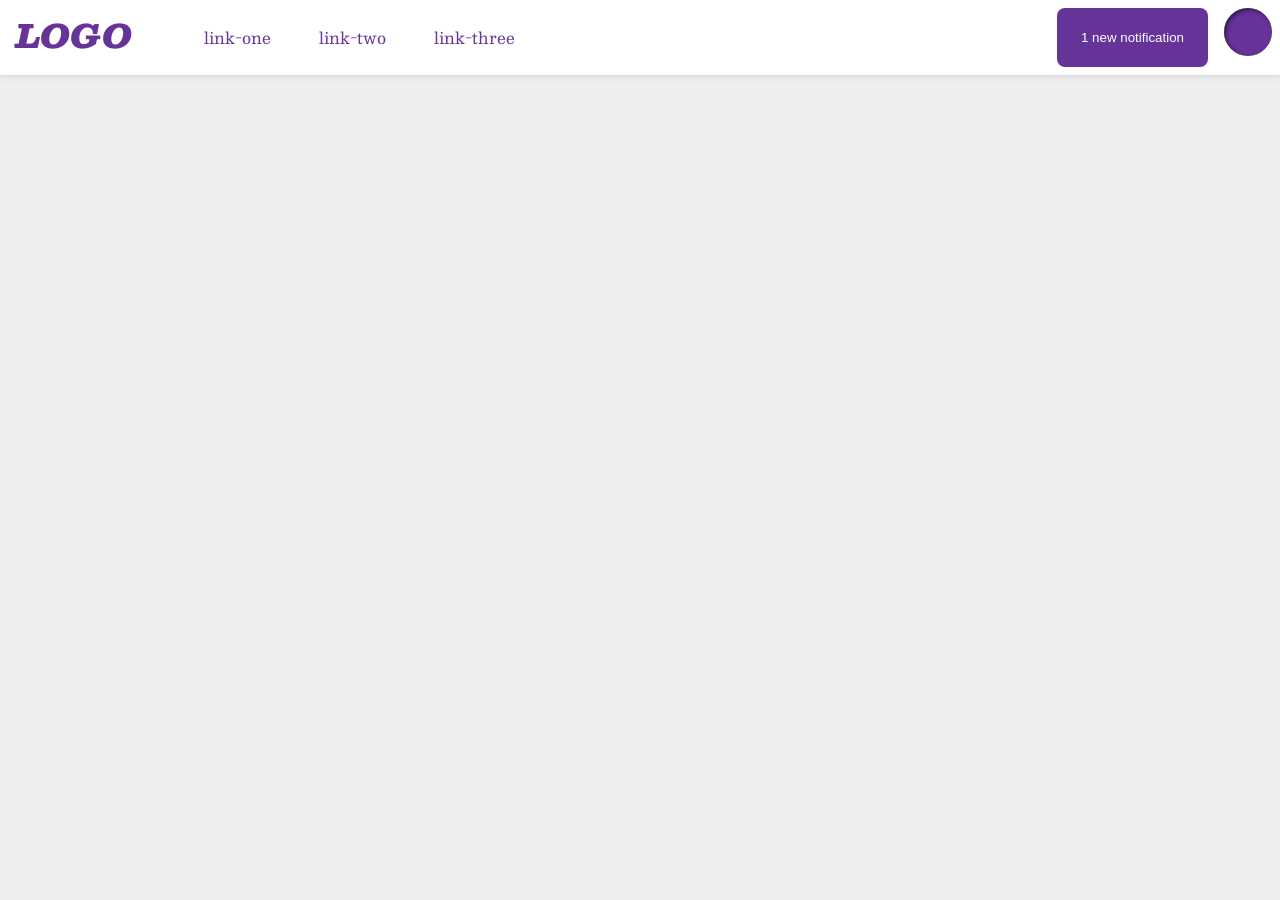
<file: foundations/flex/03-flex-header-2/index.html>
<!DOCTYPE html>
<html lang="en">
  <head>
    <meta charset="UTF-8">
    <meta http-equiv="X-UA-Compatible" content="IE=edge">
    <meta name="viewport" content="width=device-width, initial-scale=1.0">
    <title>Flex Header 2</title>
    <link rel="stylesheet" href="style.css">
  </head>
  <body>
    <div class="header">
      <div class="left">
        <div class="logo">
          LOGO
        </div>
        <ul class="links">
          <li><a href="https://google.com">link-one</a></li>
          <li><a href="https://google.com">link-two</a></li>
          <li><a href="https://google.com">link-three</a></li>
        </ul>
      </div>
      <div class="right">
        <button class="notifications">
          1 new notification
        </button>
        <div class="profile-image"></div>
      </div>
    </div>
  </body>
</html>
</file>
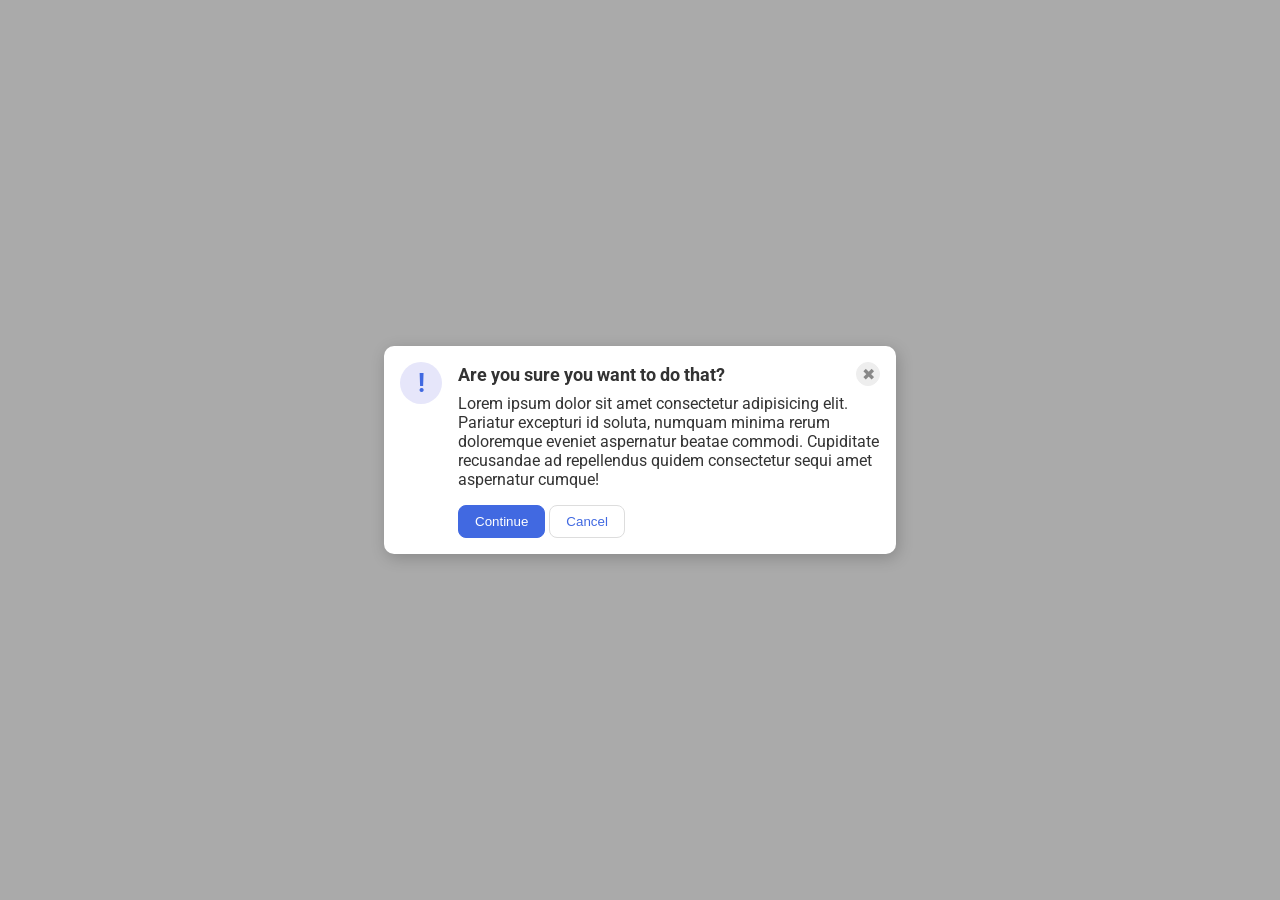
<file: foundations/flex/05-flex-modal/index.html>
<!DOCTYPE html>
<html lang="en">
  <head>
    <meta charset="UTF-8">
    <meta http-equiv="X-UA-Compatible" content="IE=edge">
    <meta name="viewport" content="width=device-width, initial-scale=1.0">
    <link rel="stylesheet" href="style.css">
    <title>Modal</title>
  </head>
  <body>
    <div class="modal">
      <div class="icon">!</div>
      <div class="main-container">
        <div class="header"><b>Are you sure you want to do that?</b>
        <button class="close-button">✖</button>
        </div>
        <div class="text">Lorem ipsum dolor sit amet consectetur adipisicing elit. Pariatur excepturi id soluta, numquam minima rerum doloremque eveniet aspernatur beatae commodi. Cupiditate recusandae ad repellendus quidem consectetur sequi amet aspernatur cumque!</div>
        <button class="continue">Continue</button>
        <button class="cancel">Cancel</button>
      </div>
    </div>
  </body>
</html>
</file>
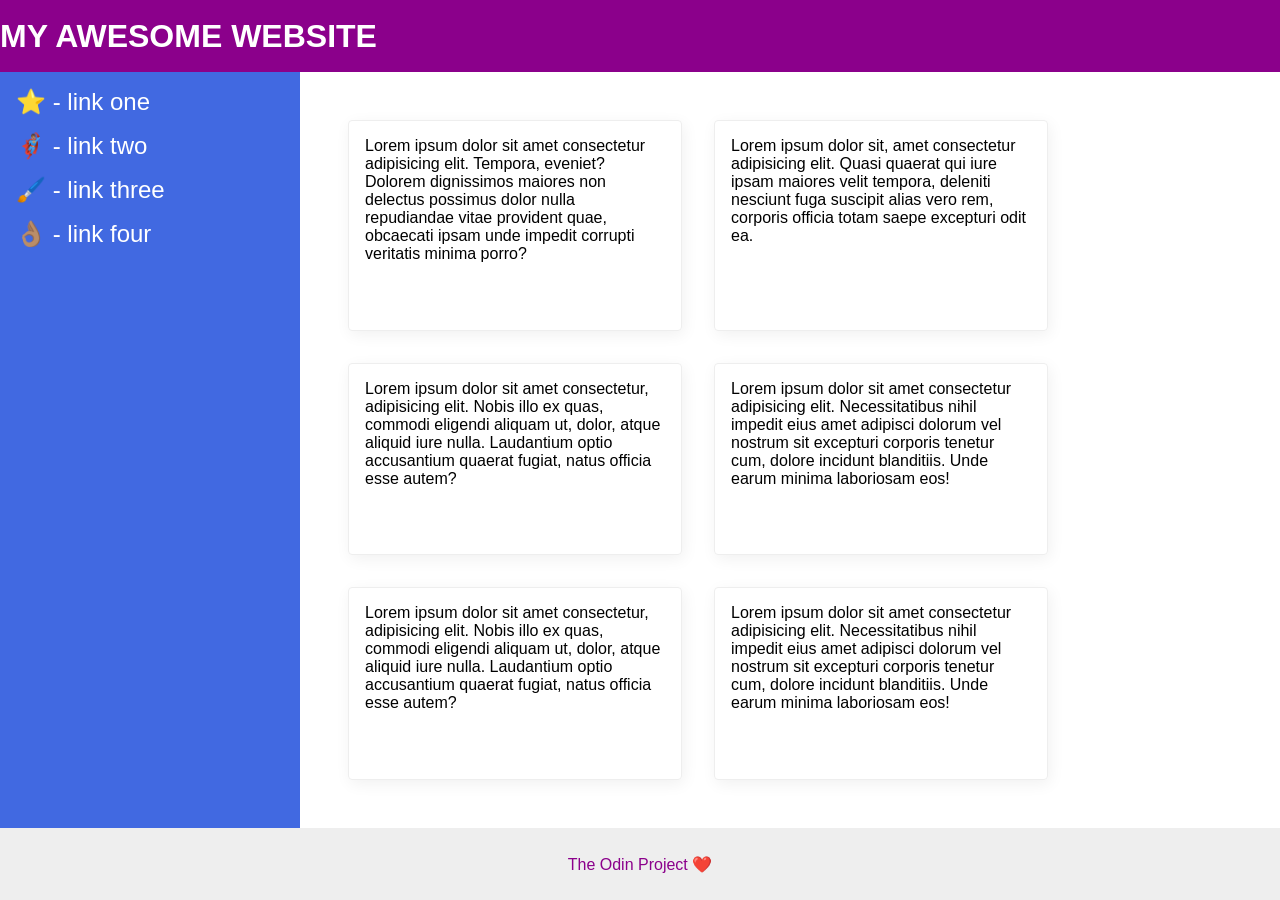
<file: foundations/flex/07-flex-layout-2/index.html>
<!DOCTYPE html>
<html lang="en">
  <head>
    <meta charset="UTF-8">
    <meta http-equiv="X-UA-Compatible" content="IE=edge">
    <meta name="viewport" content="width=device-width, initial-scale=1.0">
    <title>The Holy Grail</title>
    <link rel="stylesheet" href="style.css">
  </head>
  <body>
    <div class="header">
      MY AWESOME WEBSITE
    </div>
    <div class="body">
      <div class="sidebar">
        <ul>
          <li><a href="#">⭐ - link one</a></li>
          <li><a href="#">🦸🏽‍♂️ - link two</a></li>
          <li><a href="#">🖌️ - link three</a></li>
          <li><a href="#">👌🏽 - link four</a></li>
        </ul>
      </div>
      <div class="container">
        <div class="card">Lorem ipsum dolor sit amet consectetur adipisicing elit. Tempora, eveniet? Dolorem dignissimos maiores non delectus possimus dolor nulla repudiandae vitae provident quae, obcaecati ipsam unde impedit corrupti veritatis minima porro?</div>
        <div class="card">Lorem ipsum dolor sit, amet consectetur adipisicing elit. Quasi quaerat qui iure ipsam maiores velit tempora, deleniti nesciunt fuga suscipit alias vero rem, corporis officia totam saepe excepturi odit ea.</div>
        <div class="card">Lorem ipsum dolor sit amet consectetur, adipisicing elit. Nobis illo ex quas, commodi eligendi aliquam ut, dolor, atque aliquid iure nulla. Laudantium optio accusantium quaerat fugiat, natus officia esse autem?</div>
        <div class="card">Lorem ipsum dolor sit amet consectetur adipisicing elit. Necessitatibus nihil impedit eius amet adipisci dolorum vel nostrum sit excepturi corporis tenetur cum, dolore incidunt blanditiis. Unde earum minima laboriosam eos!</div>
        <div class="card">Lorem ipsum dolor sit amet consectetur, adipisicing elit. Nobis illo ex quas, commodi eligendi aliquam ut, dolor, atque aliquid iure nulla. Laudantium optio accusantium quaerat fugiat, natus officia esse autem?</div>
        <div class="card">Lorem ipsum dolor sit amet consectetur adipisicing elit. Necessitatibus nihil impedit eius amet adipisci dolorum vel nostrum sit excepturi corporis tenetur cum, dolore incidunt blanditiis. Unde earum minima laboriosam eos!</div>
      </div>
    </div>
    <div class="footer">
      The Odin Project ❤️
    </div>
  </body>
</html>
</file>
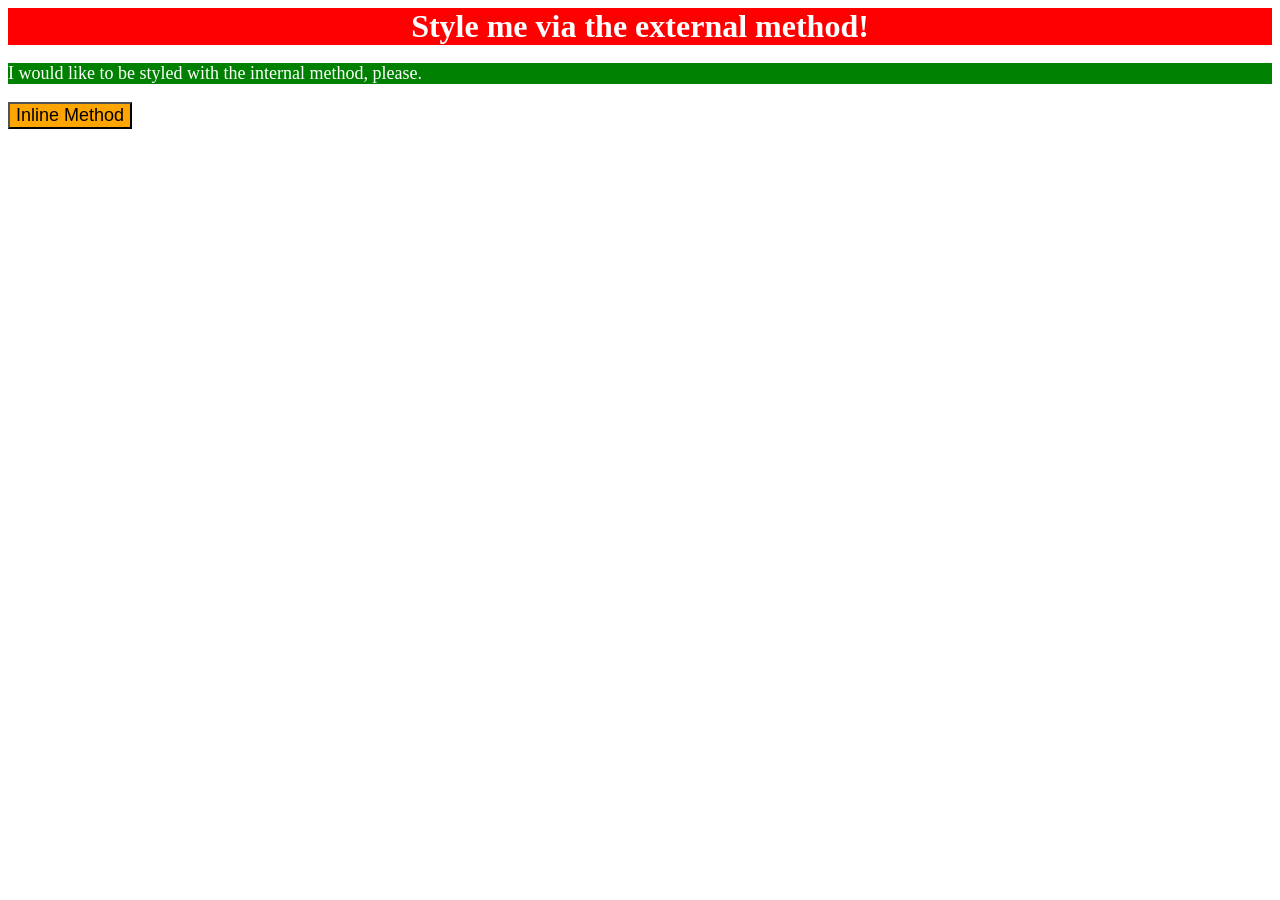
<file: foundations/intro-to-css/01-css-methods/index.html>
<!DOCTYPE html>
<html lang="en">
  <head>
    <meta charset="UTF-8">
    <meta http-equiv="X-UA-Compatible" content="IE=edge">
    <meta name="viewport" content="width=device-width, initial-scale=1.0">
    <title>Methods for Adding CSS</title>
  </head>
  <body>
    <div style="background-color: red; font-size: 32px; color: white; text-align: center;"><b>Style me via the external method!</b></div>
    <p style="background-color: green; color: white; font-size: 18px;">I would like to be styled with the internal method, please.</p>
    <button style="background-color: orange; font-size: 18px;">Inline Method</button>
  </body>
</html>
</file>
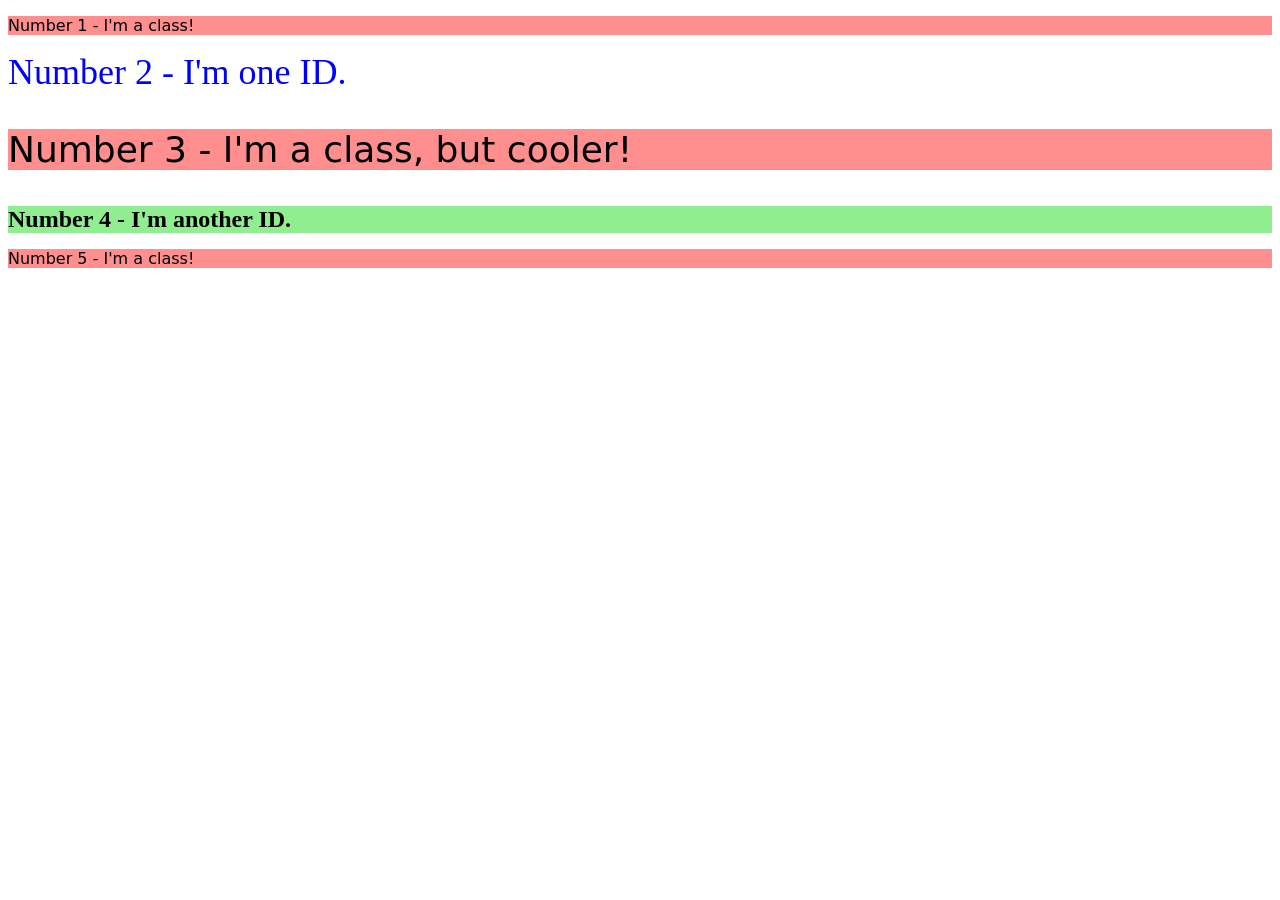
<file: foundations/intro-to-css/02-class-id-selectors/index.html>
<!DOCTYPE html>
<html lang="en">
  <head>
    <meta charset="UTF-8">
    <meta http-equiv="X-UA-Compatible" content="IE=edge">
    <meta name="viewport" content="width=device-width, initial-scale=1.0">
    <title>Class and ID Selectors</title>
    <link rel="stylesheet" href="style.css">
  </head>
  <body>
    <p>Number 1 - I'm a class!</p>
    <div style="color: blue; font-size: 36px;">Number 2 - I'm one ID.</div>
    <p style="font-size: 36px;">Number 3 - I'm a class, but cooler!</p>
    <div style="background-color: lightgreen; font-size: 24px; font-weight: bold;">Number 4 - I'm another ID.</div>
    <p>Number 5 - I'm a class!</p>
  </body>
</html>
</file>
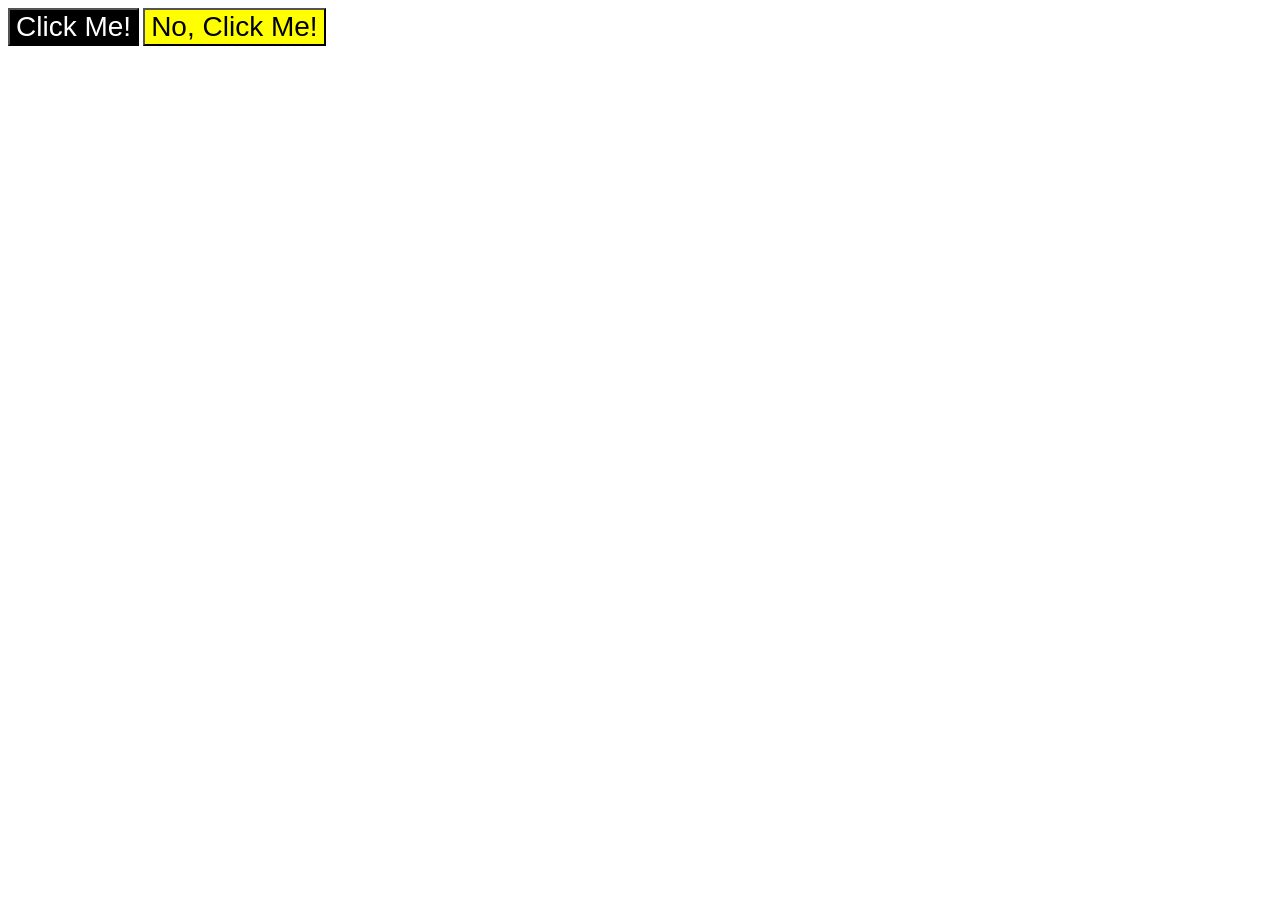
<file: foundations/intro-to-css/03-grouping-selectors/index.html>
<!DOCTYPE html>
<html lang="en">
  <head>
    <meta charset="UTF-8">
    <meta http-equiv="X-UA-Compatible" content="IE=edge">
    <meta name="viewport" content="width=device-width, initial-scale=1.0">
    <title>Grouping Selectors</title>
    <link rel="stylesheet" href="style.css">
  </head>
  <body>
    <button style="background-color: black; color: white;">Click Me!</button>
    <button style="background-color: yellow;">No, Click Me!</button>
  </body>
</html>
</file>
<file: foundations/flex/03-flex-header-2/style.css>
/* this is some magical font-importing.  
you'll learn about it later. */
@import url('https://fonts.googleapis.com/css2?family=Besley:ital,wght@0,400;1,900&display=swap');

body {
  margin: 0;
  background: #eee;
  font-family: Besley, serif;
}

.header {
  background: white;
  border-bottom: 1px solid #ddd;
  box-shadow: 0 0 8px rgba(0,0,0,.1);
  display: flex;
  justify-content: space-between;
  padding: 8px;
}

.profile-image {
  background: rebeccapurple;
  box-shadow: inset 2px 2px 4px rgba(0,0,0,.5);
  border-radius: 50%;
  width: 48px;
  height: 48px;
}

.logo {
  color: rebeccapurple;
  font-size: 32px;
  font-weight: 900;
  font-style: italic;
  margin-left: 8px;
}

button {
  border: none;
  border-radius: 8px;
  background: rebeccapurple;
  color: white;
  padding: 8px 24px;
}

a {
  /* this removes the line under our links */
  text-decoration: none;
  color: rebeccapurple;
  margin: 16px;
}

ul {
  list-style-type: none;
  display: flex;
  gap: 16px;
}

.left, .right {
  display: flex;
  align-content: center;
  gap: 16px;
}
</file>
<file: foundations/flex/05-flex-modal/style.css>
@import url('https://fonts.googleapis.com/css2?family=Roboto:wght@400;700&display=swap');

html, body {
  height: 100%;
}

body {
  font-family: Roboto, sans-serif;
  margin: 0;
  background: #aaa;
  color: #333;
  /* I'll give you this one for free lol */
  display: flex;
  align-items: center;
  justify-content: center;
}

.modal {
  background: white;
  width: 480px;
  border-radius: 10px;
  box-shadow: 2px 4px 16px rgba(0,0,0,.2);
  padding: 16px;
  display: flex;
  gap: 16px;
}

.icon {
  color: royalblue;
  font-size: 26px;
  font-weight: 700;
  background: lavender;
  width: 42px;
  height: 42px;
  border-radius: 50%;
  display: flex;
  align-items: center;
  justify-content: center;
  flex-shrink: 0;
}

.close-button {
  background: #eee;
  border-radius: 50%;
  color: #888;
  font-weight: 400;
  font-size: 16px;
  height: 24px;
  width: 24px;
  display: flex;
  align-items: center;
  justify-content: center;
  border: 1px solid #eee;
  padding: 0;
}

button {
  cursor: pointer;
  padding: 8px 16px;
  border-radius: 8px;
}

button.continue {
  background: royalblue;
  border: 1px solid royalblue;
  color: white;
}

button.cancel {
  background: white;
  border: 1px solid #ddd;
  color: royalblue;
}

.header {
  display: flex;
  align-items: center;
  justify-content: space-between;
  font-size: 18px;
  margin-bottom: 8px;
}

.text {
  margin-bottom: 16px;
}
</file>
<file: foundations/flex/07-flex-layout-2/style.css>
body {
  font-family: -apple-system, BlinkMacSystemFont, 'Segoe UI', Roboto, Oxygen, Ubuntu, Cantarell, 'Open Sans', 'Helvetica Neue', sans-serif;
  margin: 0;
  min-height: 100vh;
  display: flex;
  flex-direction: column;
}

.body {
  flex: 1;
  display: flex;
}

.header {
  height: 72px;
  background: darkmagenta;
  color: white;
  display: flex;
  align-items: center;
  padding: 0, 16px;
  font-size: 32px;
  font-weight: 900;
}

.footer {
  height: 72px;
  background: #eee;
  color: darkmagenta;
  display: flex;
  justify-content: center;
  align-items: center;
}

.sidebar {
  width: 300px;
  background: royalblue;
  box-sizing: border-box;
  flex-shrink: 0;
  padding: 16px;
}

.card {
  border: 1px solid #eee;
  box-shadow: 2px 4px 16px rgba(0,0,0,.06);
  border-radius: 4px;
  padding: 16px;
  width: 300px;
}

ul {
  list-style-type: none;
  margin: 0;
  padding: 0;
}

li {
  margin-bottom: 16px;
}

a {
  color: white;
  text-decoration: none;
  font-size: 24px;
}

.container {
  padding: 48px;
  display: flex;
  flex-wrap: wrap;
  gap: 32px;
}
</file>
<file: foundations/intro-to-css/02-class-id-selectors/style.css>
p {
    background-color: #ff8e8e;
    font-family: 'Verdana', 'Dejavu Sans', sans-serif;
}
</file>
<file: foundations/intro-to-css/03-grouping-selectors/style.css>
/* Add CSS Styling */
button {
    font-size: 28px;
    font-family: 'Helvetica', 'Times New Roman', sans-serif;
}
</file>
